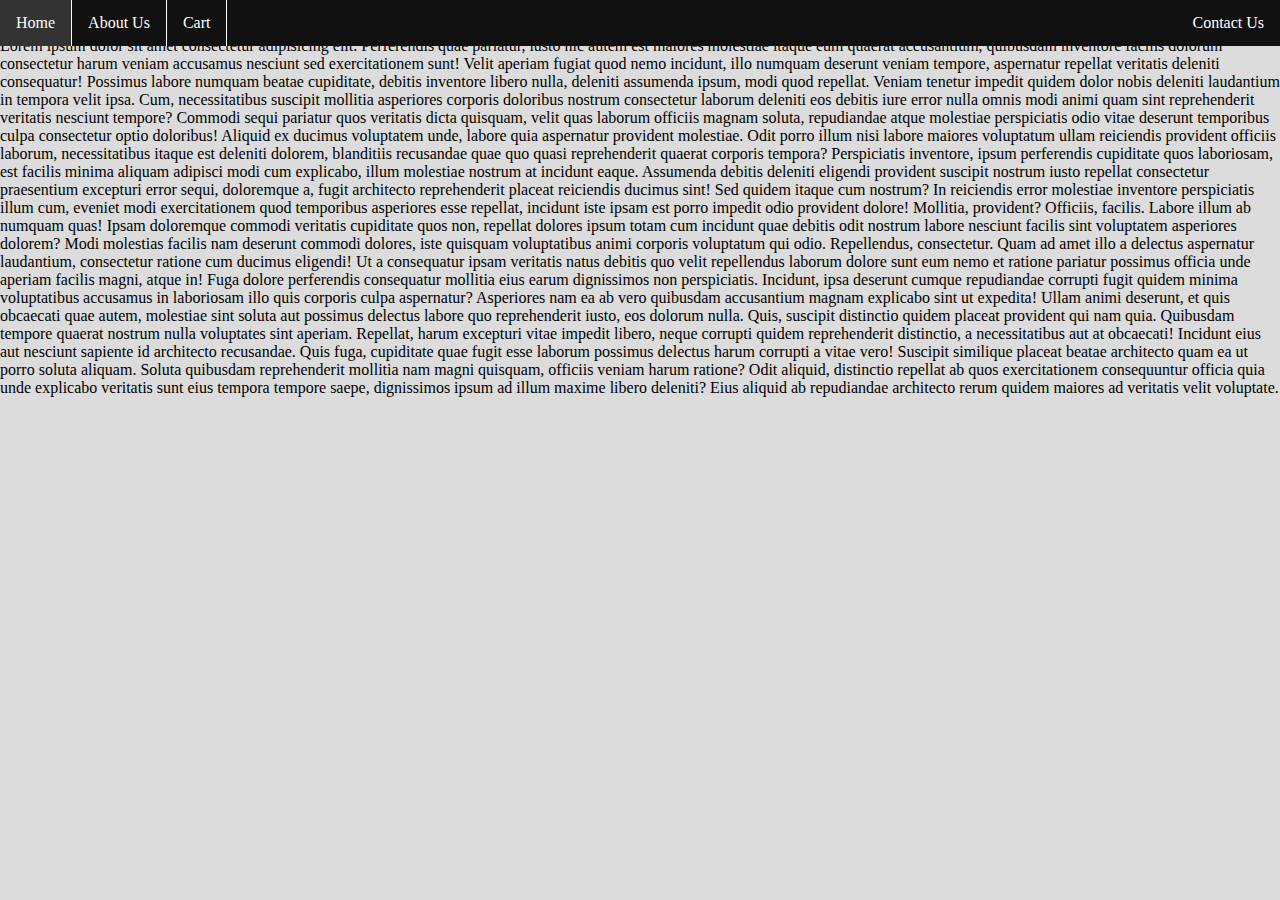
<file: E-commerce/about.html>
<!DOCTYPE html>
<html lang="en">
<head>
    <meta charset="UTF-8">
    <meta name="viewport" content="width=device-width, initial-scale=1.0">
    <title>About Us</title>
    <link rel="stylesheet" href="css/about.css">
</head>
<body>
    <div class="container">
        <!-- Main Header -->
        <div class="mainHeader">
            <ul class="navbar">
                <li class="active"><a href="index.html">Home</a></li>
                <li><a href="about.html">About Us</a></li>
                <li><a href="cart.html">Cart</a></li>
                <li style="float: right;"><a href="contact us.html">Contact Us</a></li>
            </ul>
        </div>
        <!-- End Main Header -->
        <!-- Start Content -->
        <div class="content">
            <h1>About Us</h1>
            <p>Lorem ipsum dolor sit amet consectetur adipisicing elit. Perferendis quae pariatur, iusto hic autem est maiores molestiae itaque eum quaerat accusantium, quibusdam inventore facilis dolorum consectetur harum veniam accusamus nesciunt sed exercitationem sunt! Velit aperiam fugiat quod nemo incidunt, illo numquam deserunt veniam tempore, aspernatur repellat veritatis deleniti consequatur! Possimus labore numquam beatae cupiditate, debitis inventore libero nulla, deleniti assumenda ipsum, modi quod repellat. Veniam tenetur impedit quidem dolor nobis deleniti laudantium in tempora velit ipsa. Cum, necessitatibus suscipit mollitia asperiores corporis doloribus nostrum consectetur laborum deleniti eos debitis iure error nulla omnis modi animi quam sint reprehenderit veritatis nesciunt tempore? Commodi sequi pariatur quos veritatis dicta quisquam, velit quas laborum officiis magnam soluta, repudiandae atque molestiae perspiciatis odio vitae deserunt temporibus culpa consectetur optio doloribus! Aliquid ex ducimus voluptatem unde, labore quia aspernatur provident molestiae. Odit porro illum nisi labore maiores voluptatum ullam reiciendis provident officiis laborum, necessitatibus itaque est deleniti dolorem, blanditiis recusandae quae quo quasi reprehenderit quaerat corporis tempora? Perspiciatis inventore, ipsum perferendis cupiditate quos laboriosam, est facilis minima aliquam adipisci modi cum explicabo, illum molestiae nostrum at incidunt eaque. Assumenda debitis deleniti eligendi provident suscipit nostrum iusto repellat consectetur praesentium excepturi error sequi, doloremque a, fugit architecto reprehenderit placeat reiciendis ducimus sint! Sed quidem itaque cum nostrum? In reiciendis error molestiae inventore perspiciatis illum cum, eveniet modi exercitationem quod temporibus asperiores esse repellat, incidunt iste ipsam est porro impedit odio provident dolore! Mollitia, provident? Officiis, facilis. Labore illum ab numquam quas! Ipsam doloremque commodi veritatis cupiditate quos non, repellat dolores ipsum totam cum incidunt quae debitis odit nostrum labore nesciunt facilis sint voluptatem asperiores dolorem? Modi molestias facilis nam deserunt commodi dolores, iste quisquam voluptatibus animi corporis voluptatum qui odio. Repellendus, consectetur. Quam ad amet illo a delectus aspernatur laudantium, consectetur ratione cum ducimus eligendi! Ut a consequatur ipsam veritatis natus debitis quo velit repellendus laborum dolore sunt eum nemo et ratione pariatur possimus officia unde aperiam facilis magni, atque in! Fuga dolore perferendis consequatur mollitia eius earum dignissimos non perspiciatis. Incidunt, ipsa deserunt cumque repudiandae corrupti fugit quidem minima voluptatibus accusamus in laboriosam illo quis corporis culpa aspernatur? Asperiores nam ea ab vero quibusdam accusantium magnam explicabo sint ut expedita! Ullam animi deserunt, et quis obcaecati quae autem, molestiae sint soluta aut possimus delectus labore quo reprehenderit iusto, eos dolorum nulla. Quis, suscipit distinctio quidem placeat provident qui nam quia. Quibusdam tempore quaerat nostrum nulla voluptates sint aperiam. Repellat, harum excepturi vitae impedit libero, neque corrupti quidem reprehenderit distinctio, a necessitatibus aut at obcaecati! Incidunt eius aut nesciunt sapiente id architecto recusandae. Quis fuga, cupiditate quae fugit esse laborum possimus delectus harum corrupti a vitae vero! Suscipit similique placeat beatae architecto quam ea ut porro soluta aliquam. Soluta quibusdam reprehenderit mollitia nam magni quisquam, officiis veniam harum ratione? Odit aliquid, distinctio repellat ab quos exercitationem consequuntur officia quia unde explicabo veritatis sunt eius tempora tempore saepe, dignissimos ipsum ad illum maxime libero deleniti? Eius aliquid ab repudiandae architecto rerum quidem maiores ad veritatis velit voluptate.</p>
        </div>
        <!-- End Content -->
        <!-- Start Copyright -->
    </div>
</body>
</html>
</file>
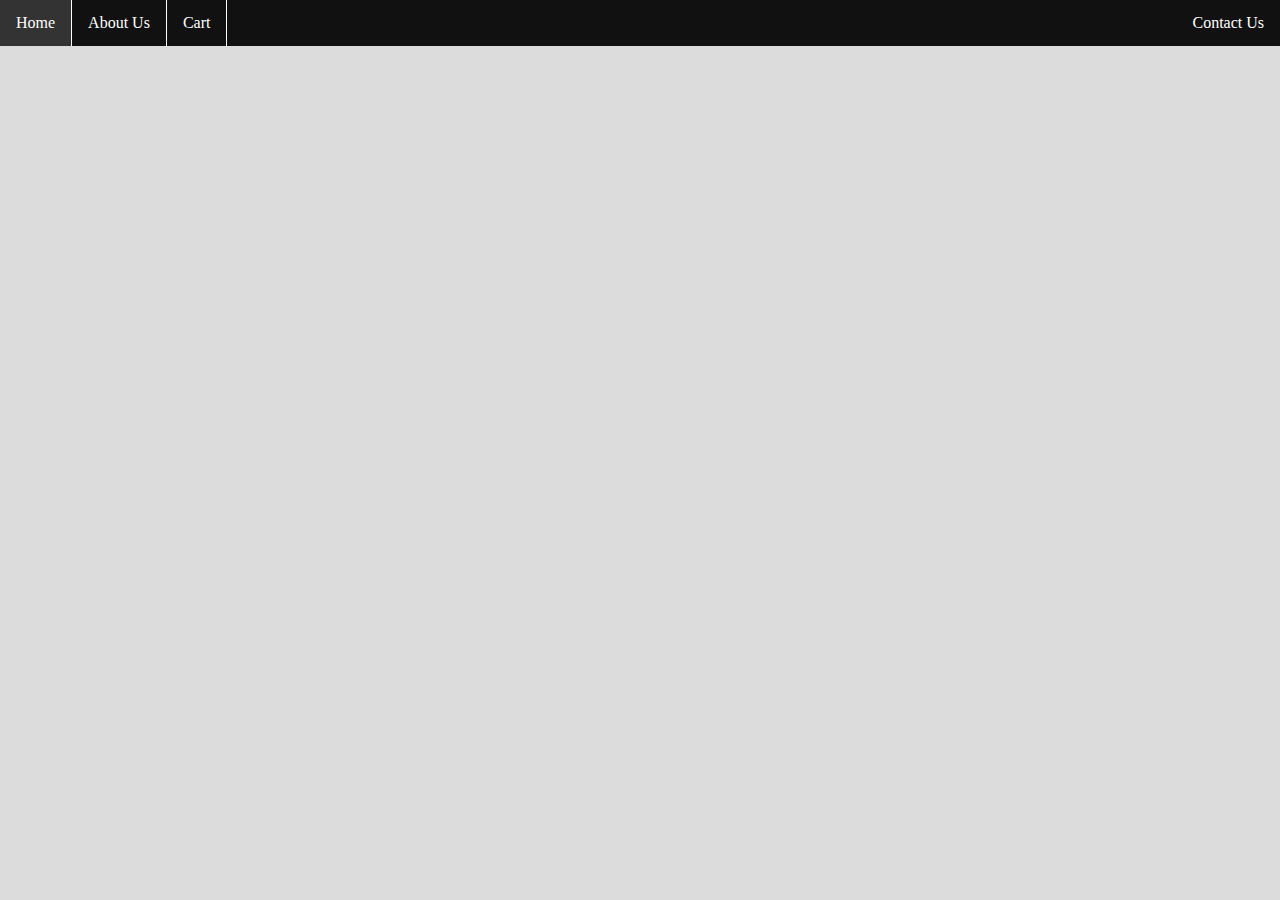
<file: E-commerce/cart.html>
<!DOCTYPE html>
<html lang="en">
<head>
    <meta charset="UTF-8">
    <meta name="viewport" content="width=device-width, initial-scale=1.0">
    <title>Cart</title>
    <link rel="stylesheet" href="css/cart.css">
</head>
<body>
    <div class="container">
        <!-- Main Header -->
        <div class="mainHeader">
            <ul class="navbar">
                <li class="active"><a href="index.html">Home</a></li>
                <li><a href="about.html">About Us</a></li>
                <li><a href="cart.html">Cart</a></li>
                <li style="float: right;"><a href="contact us.html">Contact Us</a></li>
            </ul>
        </div>
        <!-- End Main Header -->
        <!-- Start Cart -->

        <!-- End Cart -->
    </div>
</body>
</html>
</file>
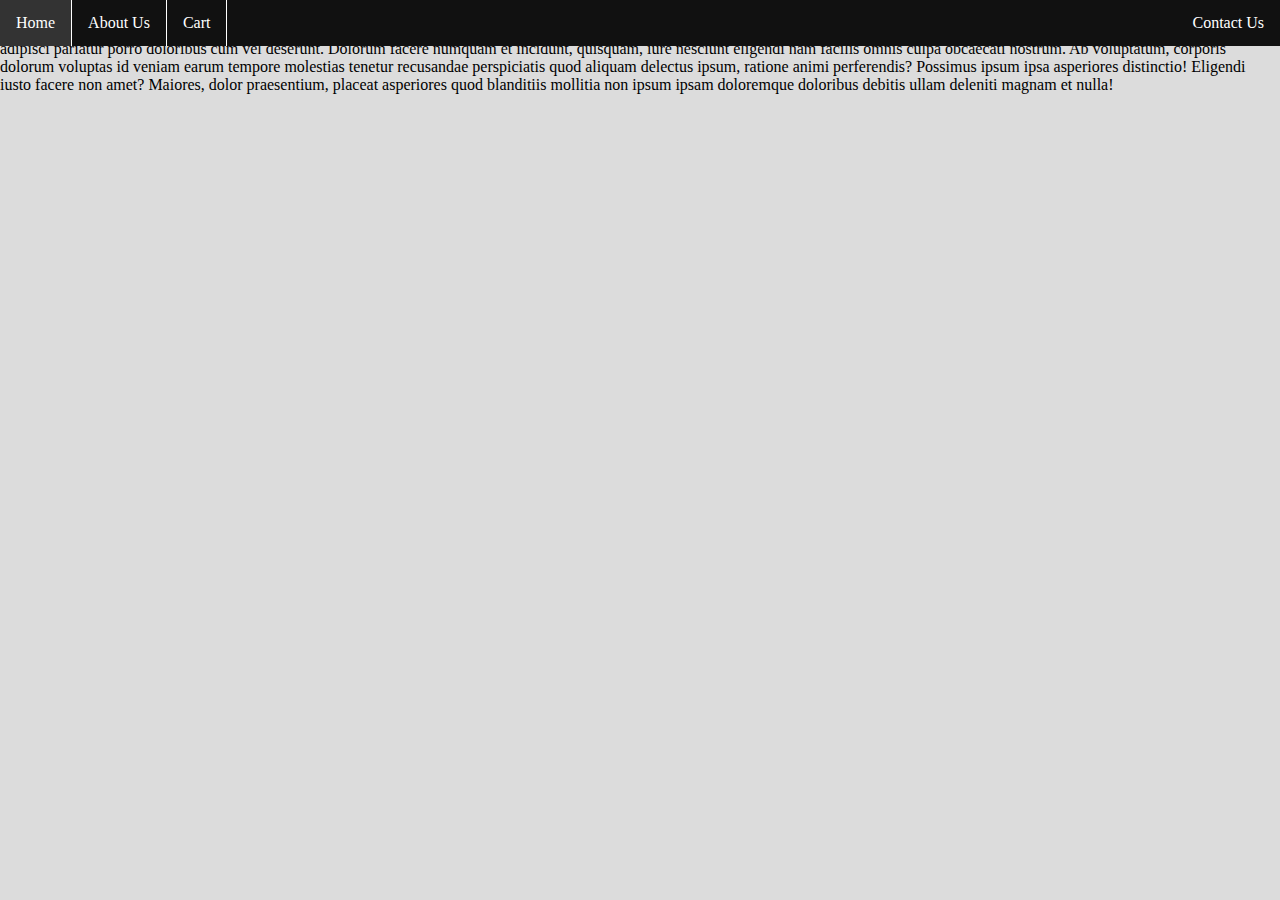
<file: E-commerce/contact us.html>
<!DOCTYPE html>
<html lang="en">
<head>
    <meta charset="UTF-8">
    <meta name="viewport" content="width=device-width, initial-scale=1.0">
    <title>Contact Us</title>
    <link rel="stylesheet" href="css/contact-us.css">
</head>
<body>
    <div class="container">
        <!-- Main Header -->
        <div class="mainHeader">
            <ul class="navbar">
                <li class="active"><a href="index.html">Home</a></li>
                <li><a href="about.html">About Us</a></li>
                <li><a href="cart.html">Cart</a></li>
                <li style="float: right;"><a href="contact us.html">Contact Us</a></li>
            </ul>
        </div>
        <!-- End Main Header -->
        <!-- Start Content -->
        <div class="content">
            <h3>Contact Us</h3>
            <div id="content">
                <p>Lorem ipsum dolor sit amet consectetur adipisicing elit. Neque rem vero, iure quas repellat, non provident aspernatur quisquam saepe dicta quo illo libero ullam quasi quis a, consequuntur veniam adipisci pariatur porro doloribus cum vel deserunt. Dolorum facere numquam et incidunt, quisquam, iure nesciunt eligendi nam facilis omnis culpa obcaecati nostrum. Ab voluptatum, corporis dolorum voluptas id veniam earum tempore molestias tenetur recusandae perspiciatis quod aliquam delectus ipsum, ratione animi perferendis? Possimus ipsum ipsa asperiores distinctio! Eligendi iusto facere non amet? Maiores, dolor praesentium, placeat asperiores quod blanditiis mollitia non ipsum ipsam doloremque doloribus debitis ullam deleniti magnam et nulla!</p>
            </div>
        </div>
    </div>
</body>
</html>
</file>
<file: E-commerce/css/about.css>
*{
    background-color: gainsboro;
    margin: 0px;
    padding: 0%;
    }
    
/* Main Header */
.navbar{
    list-style-type: none;
    margin: 0;
    padding: 0;
    overflow: hidden;
    background-color: #111111;
    position: fixed;
    top: 0;
    width: 100%;
}

.navbar li{
    float: left;
    border-right: 1px solid white;
}

.navbar li:last-child{
    border-right: none;
}

.navbar li a{
    display: block;
    color: white;
    text-align: center;
    padding: 14px 16px;
    text-decoration: none;
    background-color: #111111;
}

.navbar li a:hover:not(.active){
    background-color: #333;
}

.active {
    background-color: white;
}
/* End Main header */
</file>
<file: E-commerce/css/cart.css>
*{
    background-color: gainsboro;
    margin: 0px;
    padding: 0%;
    }
    
/* Main Header */
.navbar{
    list-style-type: none;
    margin: 0;
    padding: 0;
    overflow: hidden;
    background-color: #111111;
    position: fixed;
    top: 0;
    width: 100%;
}

.navbar li{
    float: left;
    border-right: 1px solid white;
}

.navbar li:last-child{
    border-right: none;
}

.navbar li a{
    display: block;
    color: white;
    text-align: center;
    padding: 14px 16px;
    text-decoration: none;
    background-color: #111111;
}

.navbar li a:hover:not(.active){
    background-color: #333;
}

.active {
    background-color: white;
}
/* End Main header */
</file>
<file: E-commerce/css/contact-us.css>
*{
background-color: gainsboro;
margin: 0px;
padding: 0%;
}

/* Main Header */
.navbar{
    list-style-type: none;
    margin: 0;
    padding: 0;
    overflow: hidden;
    background-color: #111111;
    position: fixed;
    top: 0;
    width: 100%;
}

.navbar li{
    float: left;
    border-right: 1px solid white;
}

.navbar li:last-child{
    border-right: none;
}

.navbar li a{
    display: block;
    color: white;
    text-align: center;
    padding: 14px 16px;
    text-decoration: none;
    background-color: #111111;
}

.navbar li a:hover:not(.active){
    background-color: #333;
}

.active {
    background-color: white;
}
/* End Main header */
</file>
